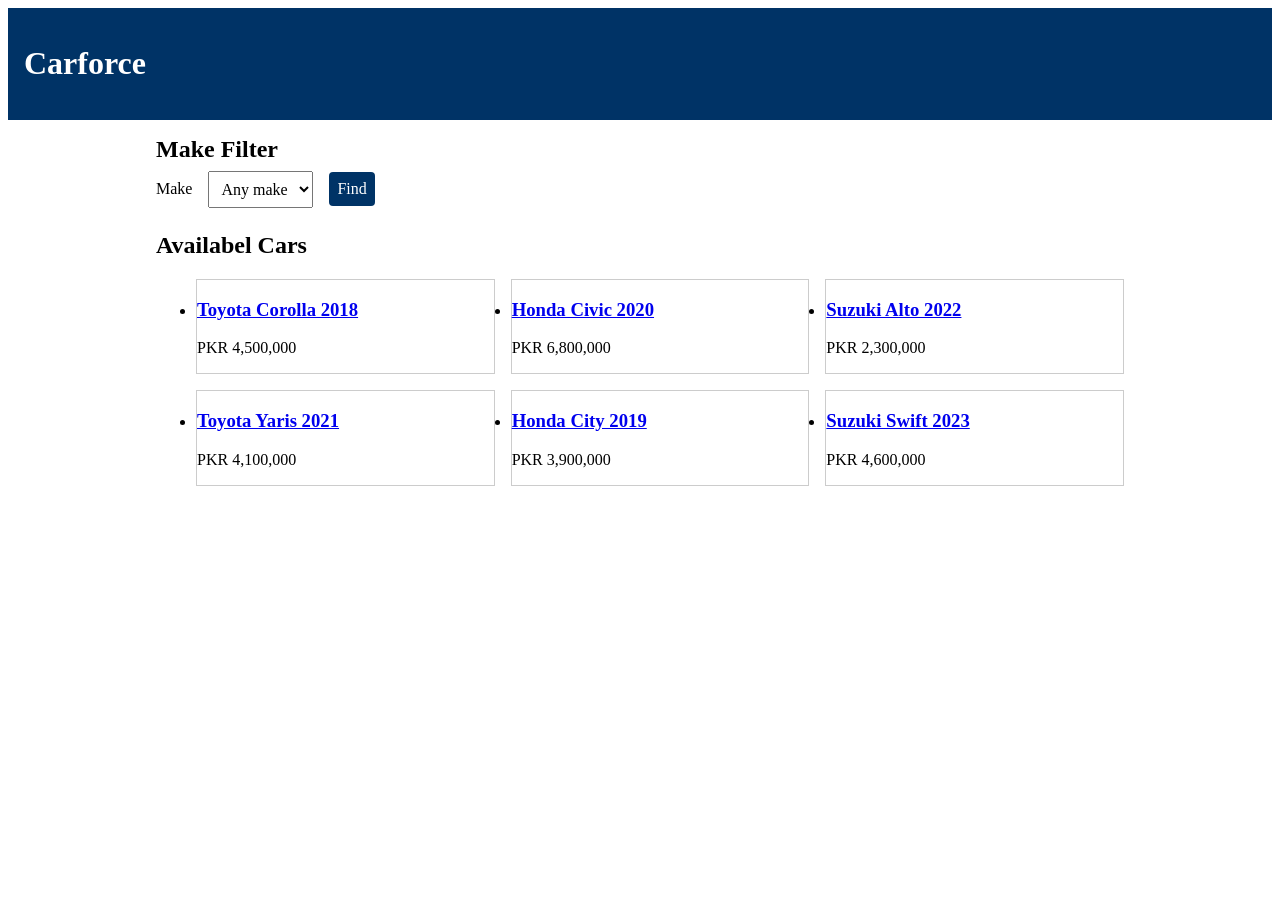
<file: day-02-html-and-css/index.html>
<!DOCTYPE html>
<html lang="en">
<head>
  <meta charset="utf-8">
  <meta name="viewport" content="width=device-width, initial-scale=1">
  <title>Carforce</title>
  <link rel="stylesheet" href="style.css">
</head>
<body>
  <header>
    <h1>Carforce</h1>
  </header>

  <main>
    <form class="filter" aria-labelledby="filter-heading">
      <h2 id="filter-heading">Make Filter</h2>
      <label for="make">Make</label>
      <select id="make" name="make">
        <option value="">Any make</option>
        <option>Toyota</option>
        <option>Honda</option>
        <option>Suzuki</option>
      </select>
      <button type="submit">Find</button>
    </form>

    <section aria-labelledby="results-heading">
      <h2 id="results-heading">Availabel Cars</h2>

      <ul class="cards">
        <li class="card">
          <h3><a href="#">Toyota Corolla 2018</a></h3>
          <p>PKR 4,500,000</p>
        </li>
        <li class="card">
          <h3><a href="#">Honda Civic 2020</a></h3>
          <p>PKR 6,800,000</p>
        </li>
        <li class="card">
          <h3><a href="#">Suzuki Alto 2022</a></h3>
          <p>PKR 2,300,000</p>
        </li>
        <li class="card">
          <h3><a href="#">Toyota Yaris 2021</a></h3>
          <p>PKR 4,100,000</p>
        </li>
        <li class="card">
          <h3><a href="#">Honda City 2019</a></h3>
          <p>PKR 3,900,000</p>
        </li>
        <li class="card">
          <h3><a href="#">Suzuki Swift 2023</a></h3>
          <p>PKR 4,600,000</p>
        </li>
      </ul>
    </section>
  </main>
</body>
</html>
</file>
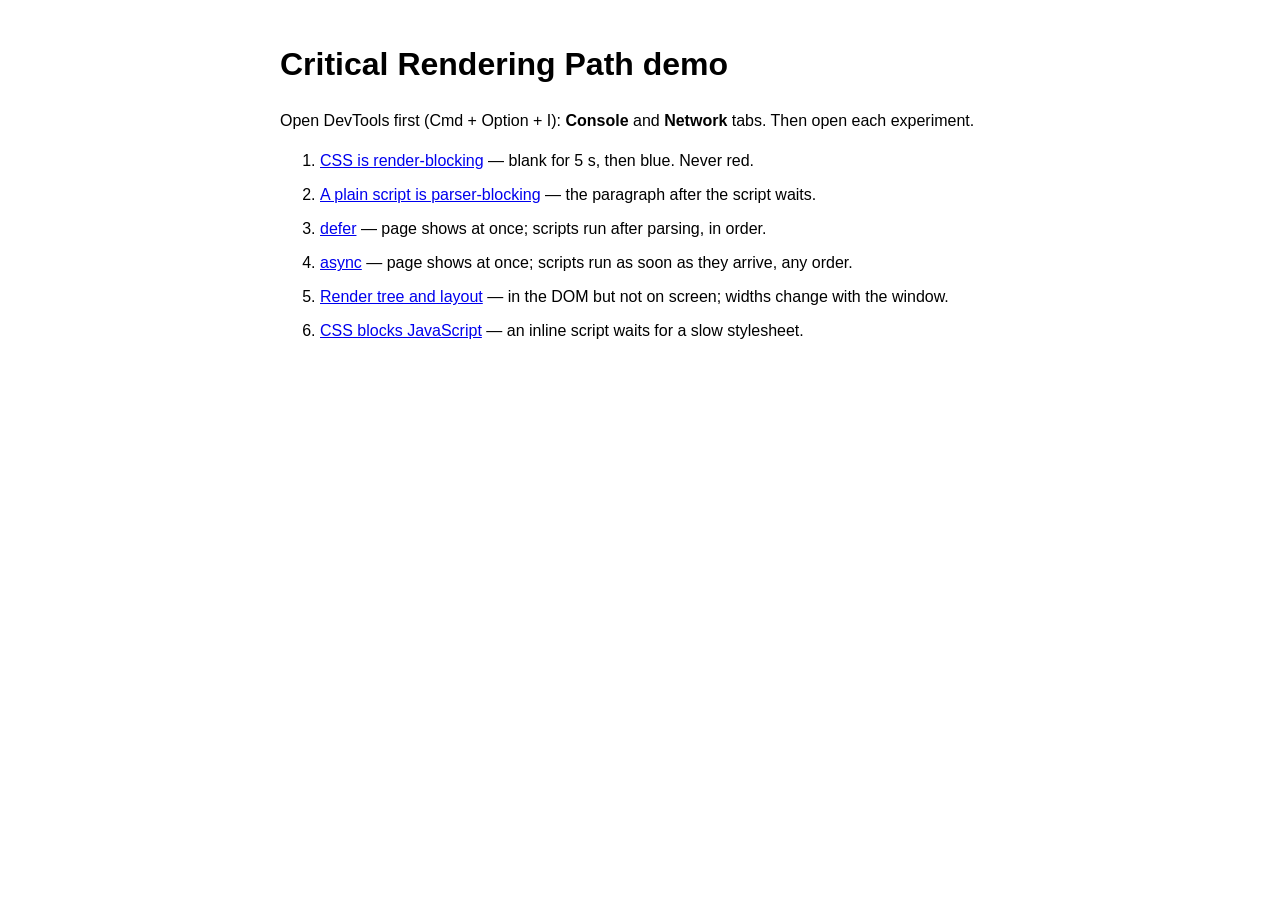
<file: day-01-how-the-web-and-browser-work/crp-demo/index.html>
<!doctype html>
<html lang="en">
  <head>
    <meta charset="UTF-8" />
    <title>CRP demo</title>
    <style>
      body { font-family: sans-serif; max-width: 720px; margin: 40px auto; padding: 0 16px; line-height: 1.5; }
      li { margin-bottom: 10px; }
    </style>
  </head>
  <body>
    <h1>Critical Rendering Path demo</h1>
    <p>Open DevTools first (Cmd + Option + I): <b>Console</b> and <b>Network</b> tabs. Then open each experiment.</p>
    <ol>
      <li><a href="1-css-render-blocking.html">CSS is render-blocking</a> — blank for 5 s, then blue. Never red.</li>
      <li><a href="2-script-parser-blocking.html">A plain script is parser-blocking</a> — the paragraph after the script waits.</li>
      <li><a href="3-defer.html">defer</a> — page shows at once; scripts run after parsing, in order.</li>
      <li><a href="4-async.html">async</a> — page shows at once; scripts run as soon as they arrive, any order.</li>
      <li><a href="5-render-tree-and-layout.html">Render tree and layout</a> — in the DOM but not on screen; widths change with the window.</li>
      <li><a href="6-css-blocks-js.html">CSS blocks JavaScript</a> — an inline script waits for a slow stylesheet.</li>
    </ol>
  </body>
</html>
</file>
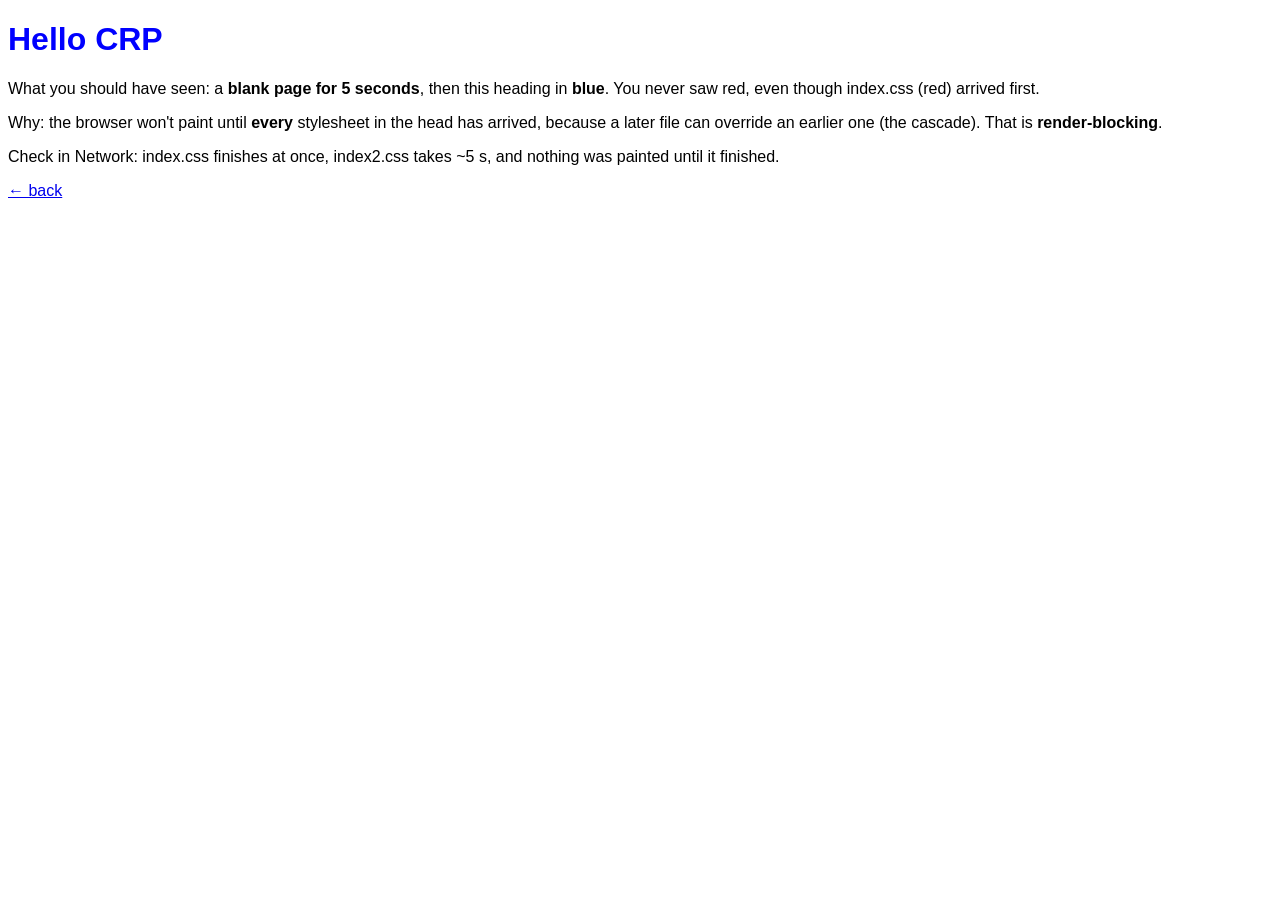
<file: day-01-how-the-web-and-browser-work/crp-demo/1-css-render-blocking.html>
<!doctype html>
<html lang="en">
  <head>
    <meta charset="UTF-8" />
    <title>1. CSS is render-blocking</title>
    <link rel="stylesheet" href="css/index.css" />
    <link rel="stylesheet" href="css/index2.css?delay=5000" />
  </head>
  <body>
    <h1>Hello CRP</h1>
    <p>
      What you should have seen: a <b>blank page for 5 seconds</b>, then this heading in <b>blue</b>.
      You never saw red, even though index.css (red) arrived first.
    </p>
    <p>
      Why: the browser won't paint until <b>every</b> stylesheet in the head has arrived, because a later
      file can override an earlier one (the cascade). That is <b>render-blocking</b>.
    </p>
    <p>
      Check in Network: index.css finishes at once, index2.css takes ~5 s, and nothing was painted until it finished.
    </p>
    <p><a href="index.html">← back</a></p>
  </body>
</html>
</file>
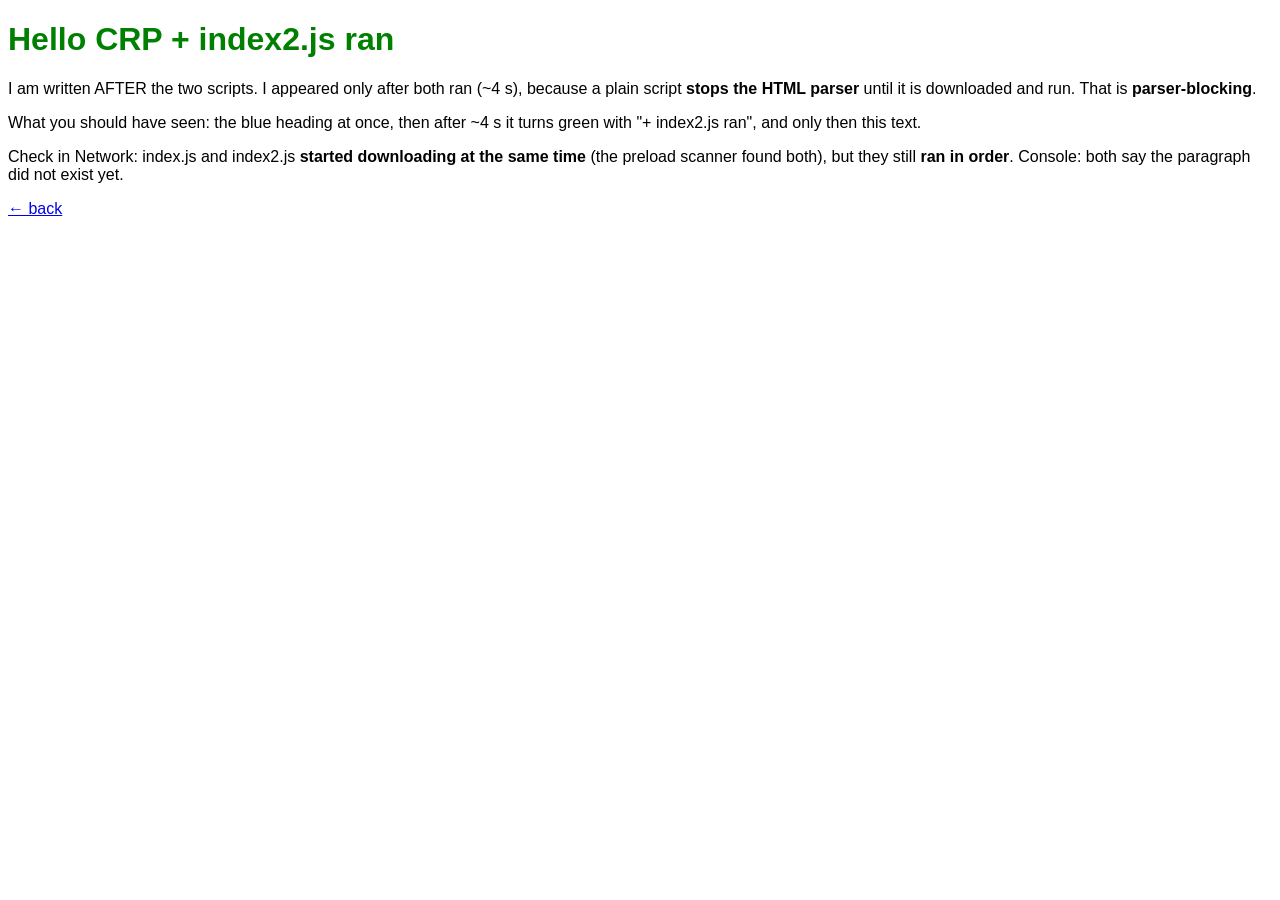
<file: day-01-how-the-web-and-browser-work/crp-demo/2-script-parser-blocking.html>
<!doctype html>
<html lang="en">
  <head>
    <meta charset="UTF-8" />
    <title>2. Script is parser-blocking</title>
    <link rel="stylesheet" href="css/index.css" />
    <link rel="stylesheet" href="css/index2.css" />
    <script>
      document.addEventListener("DOMContentLoaded", () => console.log(`[${Math.round(performance.now())} ms] DOMContentLoaded`));
    </script>
  </head>
  <body>
    <h1>Hello CRP</h1>

    <script src="js/index.js?delay=4000"></script>
    <script src="js/index2.js?delay=1000"></script>

    <p id="after">
      I am written AFTER the two scripts. I appeared only after both ran (~4 s), because a plain
      script <b>stops the HTML parser</b> until it is downloaded and run. That is <b>parser-blocking</b>.
    </p>
    <p>
      What you should have seen: the blue heading at once, then after ~4 s it turns green with
      "+ index2.js ran", and only then this text.
    </p>
    <p>
      Check in Network: index.js and index2.js <b>started downloading at the same time</b> (the preload
      scanner found both), but they still <b>ran in order</b>. Console: both say the paragraph did not exist yet.
    </p>
    <p><a href="index.html">← back</a></p>
  </body>
</html>
</file>
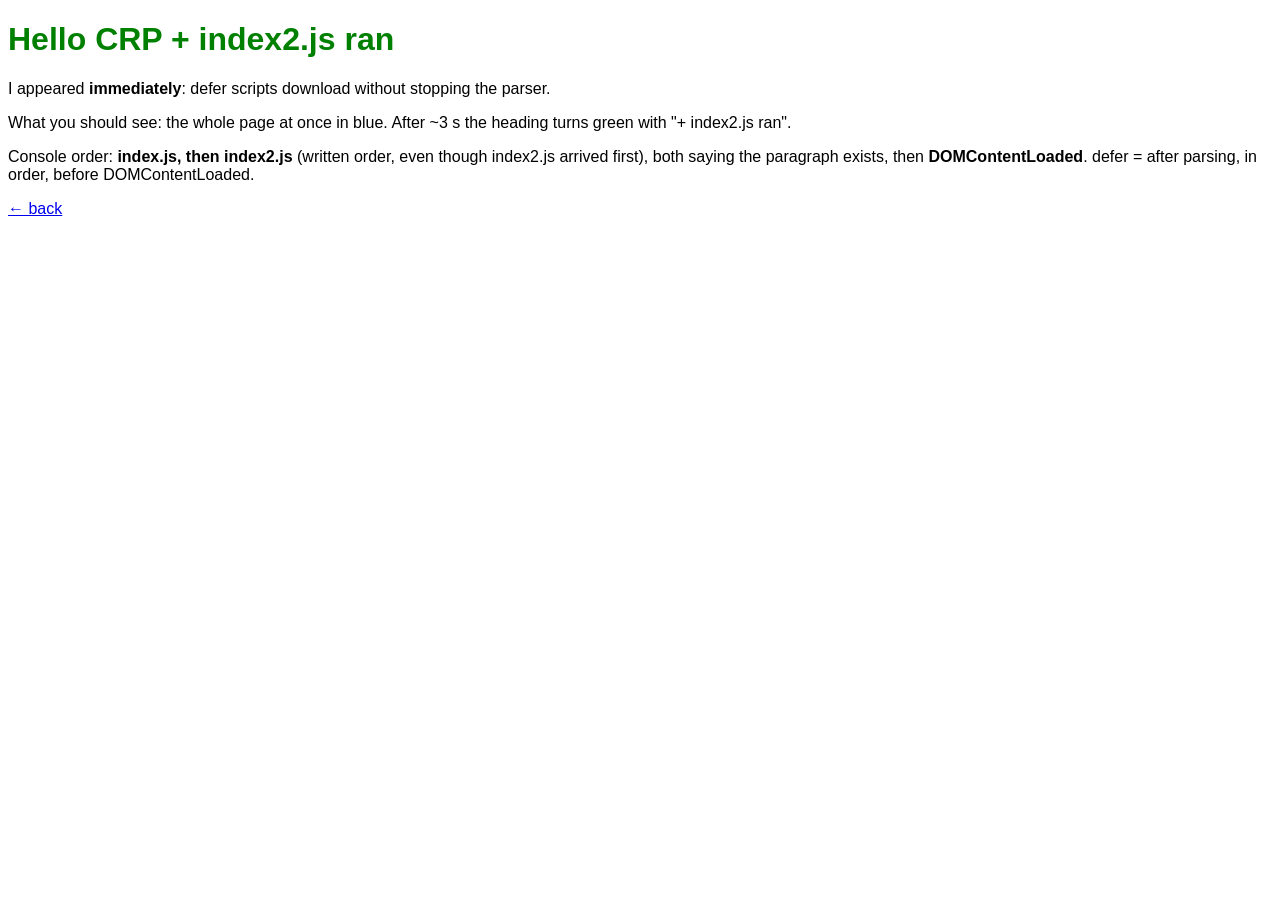
<file: day-01-how-the-web-and-browser-work/crp-demo/3-defer.html>
<!doctype html>
<html lang="en">
  <head>
    <meta charset="UTF-8" />
    <title>3. defer</title>
    <link rel="stylesheet" href="css/index.css" />
    <link rel="stylesheet" href="css/index2.css" />
    <script>
      document.addEventListener("DOMContentLoaded", () => console.log(`[${Math.round(performance.now())} ms] DOMContentLoaded`));
    </script>
    <script src="js/index.js?delay=3000" defer></script>
    <script src="js/index2.js?delay=500" defer></script>
  </head>
  <body>
    <h1>Hello CRP</h1>
    <p id="after">
      I appeared <b>immediately</b>: defer scripts download without stopping the parser.
    </p>
    <p>
      What you should see: the whole page at once in blue. After ~3 s the heading turns green with
      "+ index2.js ran".
    </p>
    <p>
      Console order: <b>index.js, then index2.js</b> (written order, even though index2.js arrived first),
      both saying the paragraph exists, then <b>DOMContentLoaded</b>. defer = after parsing, in order,
      before DOMContentLoaded.
    </p>
    <p><a href="index.html">← back</a></p>
  </body>
</html>
</file>
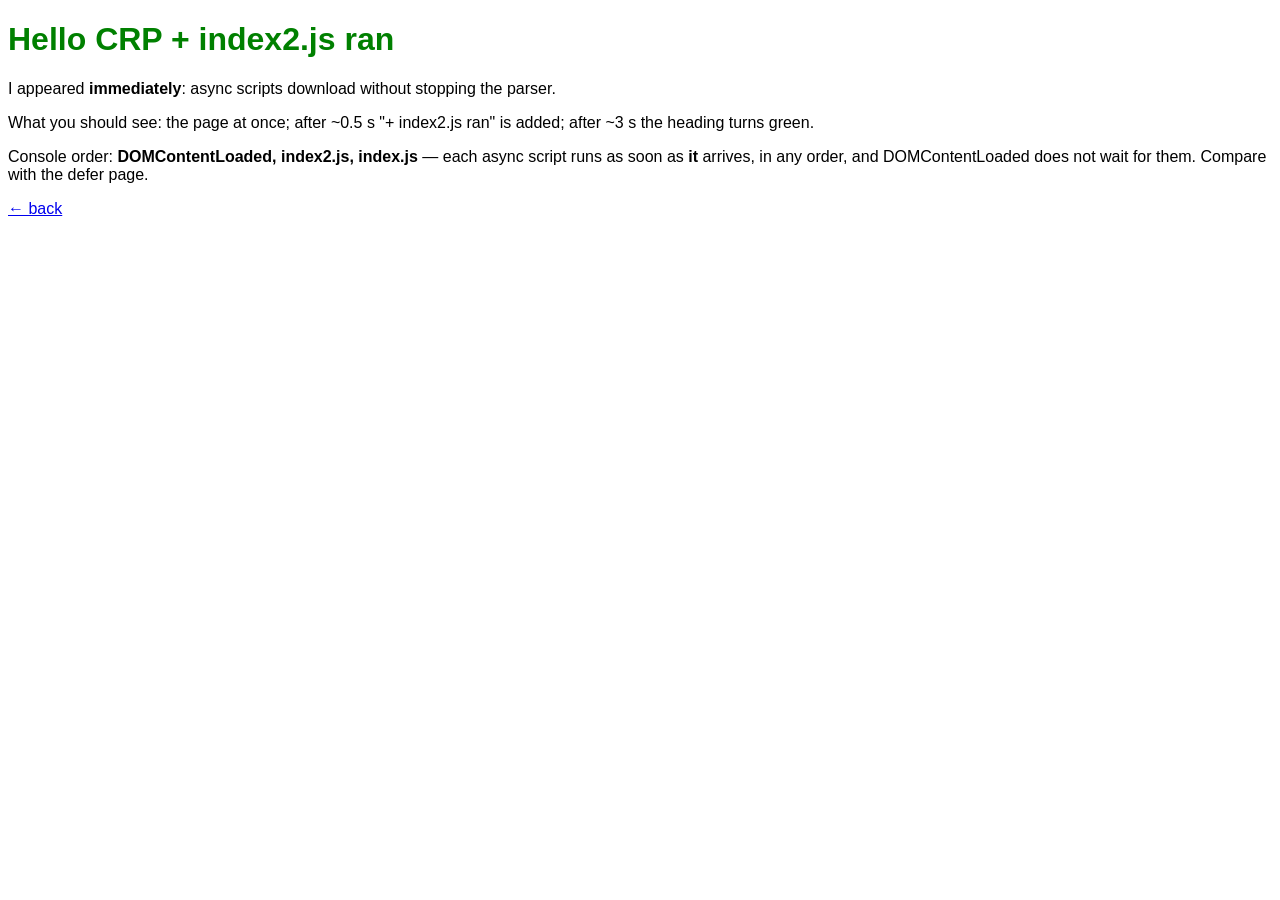
<file: day-01-how-the-web-and-browser-work/crp-demo/4-async.html>
<!doctype html>
<html lang="en">
  <head>
    <meta charset="UTF-8" />
    <title>4. async</title>
    <link rel="stylesheet" href="css/index.css" />
    <link rel="stylesheet" href="css/index2.css" />
    <script>
      document.addEventListener("DOMContentLoaded", () => console.log(`[${Math.round(performance.now())} ms] DOMContentLoaded`));
    </script>
    <script src="js/index.js?delay=3000" async></script>
    <script src="js/index2.js?delay=500" async></script>
  </head>
  <body>
    <h1>Hello CRP</h1>
    <p id="after">
      I appeared <b>immediately</b>: async scripts download without stopping the parser.
    </p>
    <p>
      What you should see: the page at once; after ~0.5 s "+ index2.js ran" is added; after ~3 s the heading turns green.
    </p>
    <p>
      Console order: <b>DOMContentLoaded, index2.js, index.js</b> — each async script runs as soon as
      <b>it</b> arrives, in any order, and DOMContentLoaded does not wait for them.
      Compare with the defer page.
    </p>
    <p><a href="index.html">← back</a></p>
  </body>
</html>
</file>
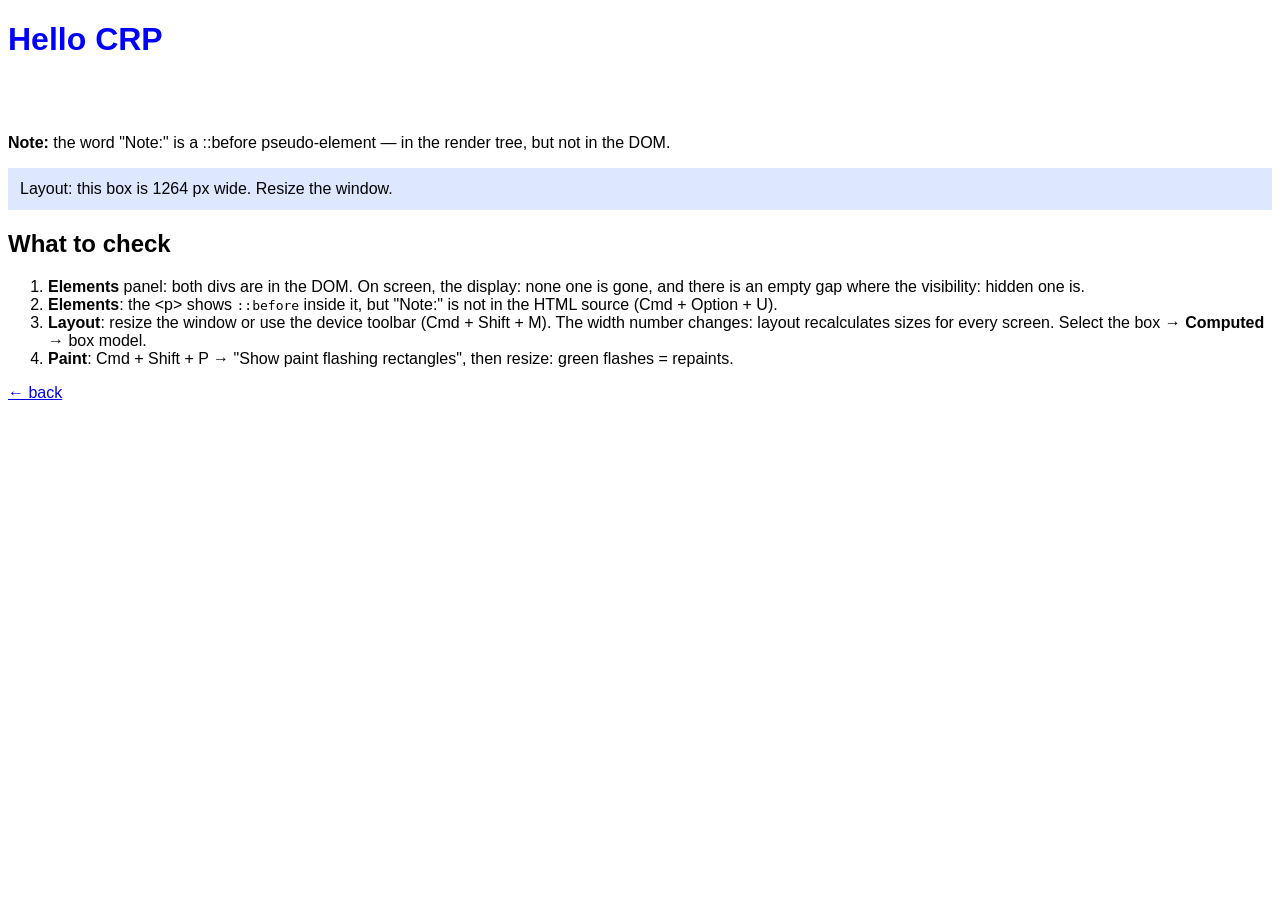
<file: day-01-how-the-web-and-browser-work/crp-demo/5-render-tree-and-layout.html>
<!doctype html>
<html lang="en">
  <head>
    <meta charset="UTF-8" />
    <title>5. Render tree and layout</title>
    <link rel="stylesheet" href="css/index.css" />
    <link rel="stylesheet" href="css/index2.css" />
    <style>
      .note::before { content: "Note: "; font-weight: bold; }
      .box { background: #dde8ff; padding: 12px; font-family: sans-serif; }
    </style>
  </head>
  <body>
    <h1>Hello CRP</h1>

    <div class="hidden-box">I have display: none. I am in the DOM but NOT in the render tree.</div>
    <div class="invisible-box">I have visibility: hidden. I am in the render tree: invisible, but I take space.</div>

    <p class="note">the word "Note:" is a ::before pseudo-element — in the render tree, but not in the DOM.</p>

    <div class="box" id="box">Layout: this box is <span id="width"></span> px wide. Resize the window.</div>

    <h2 style="font-family: sans-serif">What to check</h2>
    <ol style="font-family: sans-serif">
      <li><b>Elements</b> panel: both divs are in the DOM. On screen, the display: none one is gone,
        and there is an empty gap where the visibility: hidden one is.</li>
      <li><b>Elements</b>: the &lt;p&gt; shows <code>::before</code> inside it, but "Note:" is not in the HTML source
        (Cmd + Option + U).</li>
      <li><b>Layout</b>: resize the window or use the device toolbar (Cmd + Shift + M). The width number
        changes: layout recalculates sizes for every screen. Select the box → <b>Computed</b> → box model.</li>
      <li><b>Paint</b>: Cmd + Shift + P → "Show paint flashing rectangles", then resize: green flashes = repaints.</li>
    </ol>
    <p style="font-family: sans-serif"><a href="index.html">← back</a></p>

    <script>
      const widthLabel = document.getElementById("width");
      const box = document.getElementById("box");
      const showWidth = () => (widthLabel.textContent = Math.round(box.getBoundingClientRect().width));
      showWidth();
      window.addEventListener("resize", showWidth);
    </script>
  </body>
</html>
</file>
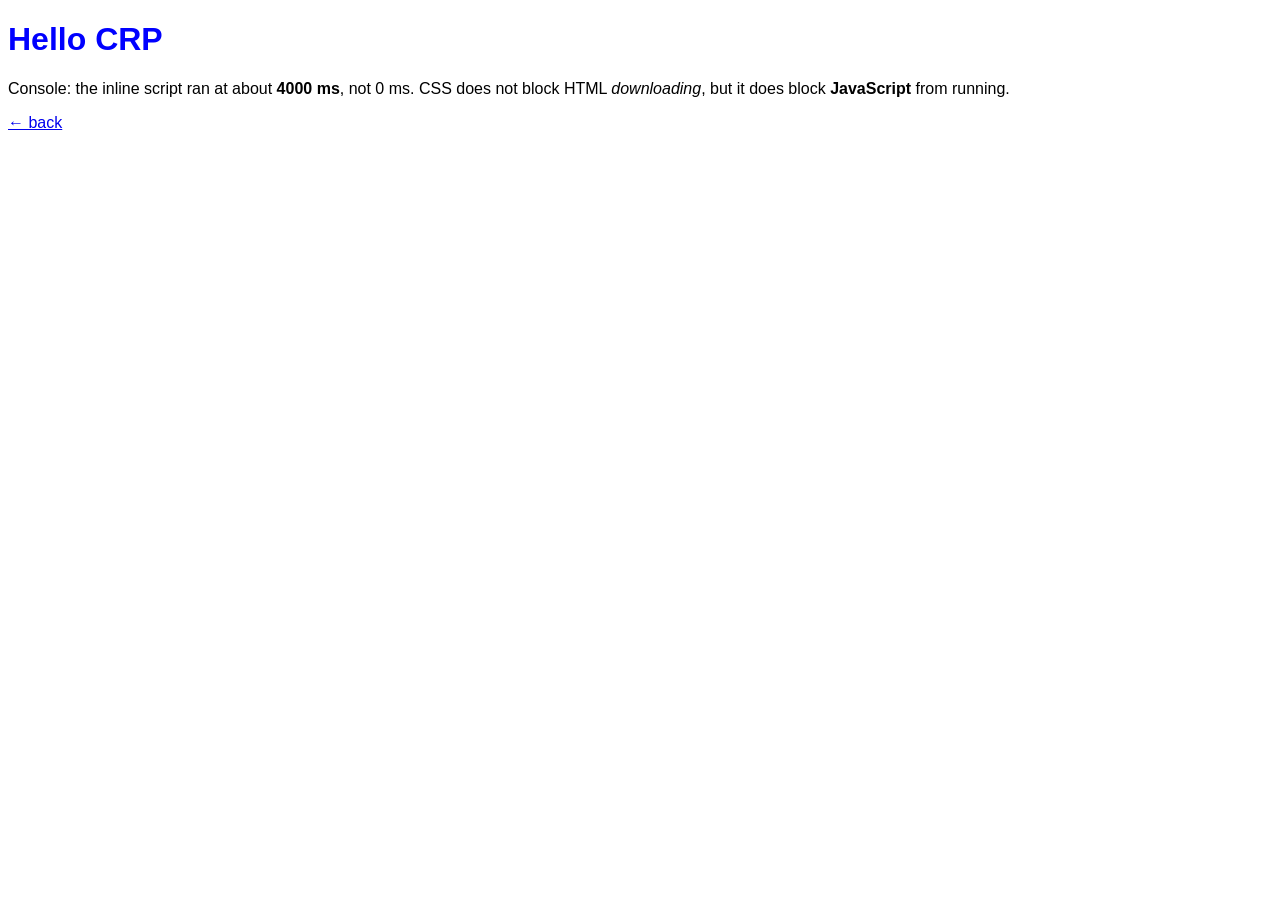
<file: day-01-how-the-web-and-browser-work/crp-demo/6-css-blocks-js.html>
<!doctype html>
<html lang="en">
  <head>
    <meta charset="UTF-8" />
    <title>6. CSS blocks JavaScript</title>
    <link rel="stylesheet" href="css/index.css" />
    <link rel="stylesheet" href="css/index2.css?delay=4000" />
    <script>
      // An inline script: nothing to download, yet it only runs after the slow stylesheet arrives,
      // because a script may ask about styles ("what colour is the h1?").
      console.log(`[${Math.round(performance.now())} ms] inline script ran (waited for index2.css)`);
    </script>
  </head>
  <body>
    <h1>Hello CRP</h1>
    <p style="font-family: sans-serif">
      Console: the inline script ran at about <b>4000 ms</b>, not 0 ms. CSS does not block HTML
      <i>downloading</i>, but it does block <b>JavaScript</b> from running.
    </p>
    <p style="font-family: sans-serif"><a href="index.html">← back</a></p>
  </body>
</html>
</file>
<file: day-02-html-and-css/style.css>
*, *::before, *::after {
  box-sizing: border-box;
}

header {
  padding: 1rem;
  background: #003366;
  color: #fff;
}

main {
  padding: 1rem;
  max-width: 1000px;
  margin: 0 auto;
}

.filter {
  display: flex;
  flex-wrap: wrap;
  align-items: center;
  gap: 0.5rem 1rem;
  margin-bottom: 1.5rem;
}

.filter h2 {
  width: 100%;
  margin: 0;
}

input, select, button {
  font: inherit;
  padding: 0.5rem;
}

button {
  background: #003366;
  color: #fff;
  border: none;
  border-radius: 4px;
}

.cards {
  display: grid;
  grid-template-columns: repeat(auto-fill, minmax(250px, 1fr));
  gap: 1rem;
}

@media (max-width: 599px) {
  .cards {
    grid-template-columns: 1fr;
  }
}


.card {
  border: 1px solid #ccc;
}
</file>
<file: day-01-how-the-web-and-browser-work/crp-demo/css/index.css>
/* Loaded first and fast. If CSS were NOT render-blocking you would see red for a moment. */
h1 {
  color: red;
  font-family: sans-serif;
}

p {
  font-family: sans-serif;
}

.hidden-box {
  display: none;
}

.invisible-box {
  visibility: hidden;
  border: 2px dashed gray;
  padding: 8px;
}
</file>
<file: day-01-how-the-web-and-browser-work/crp-demo/css/index2.css>
/* Loaded second and slow (?delay=5000). It overrides index.css by the cascade: later rule wins. */
h1 {
  color: blue;
}
</file>
